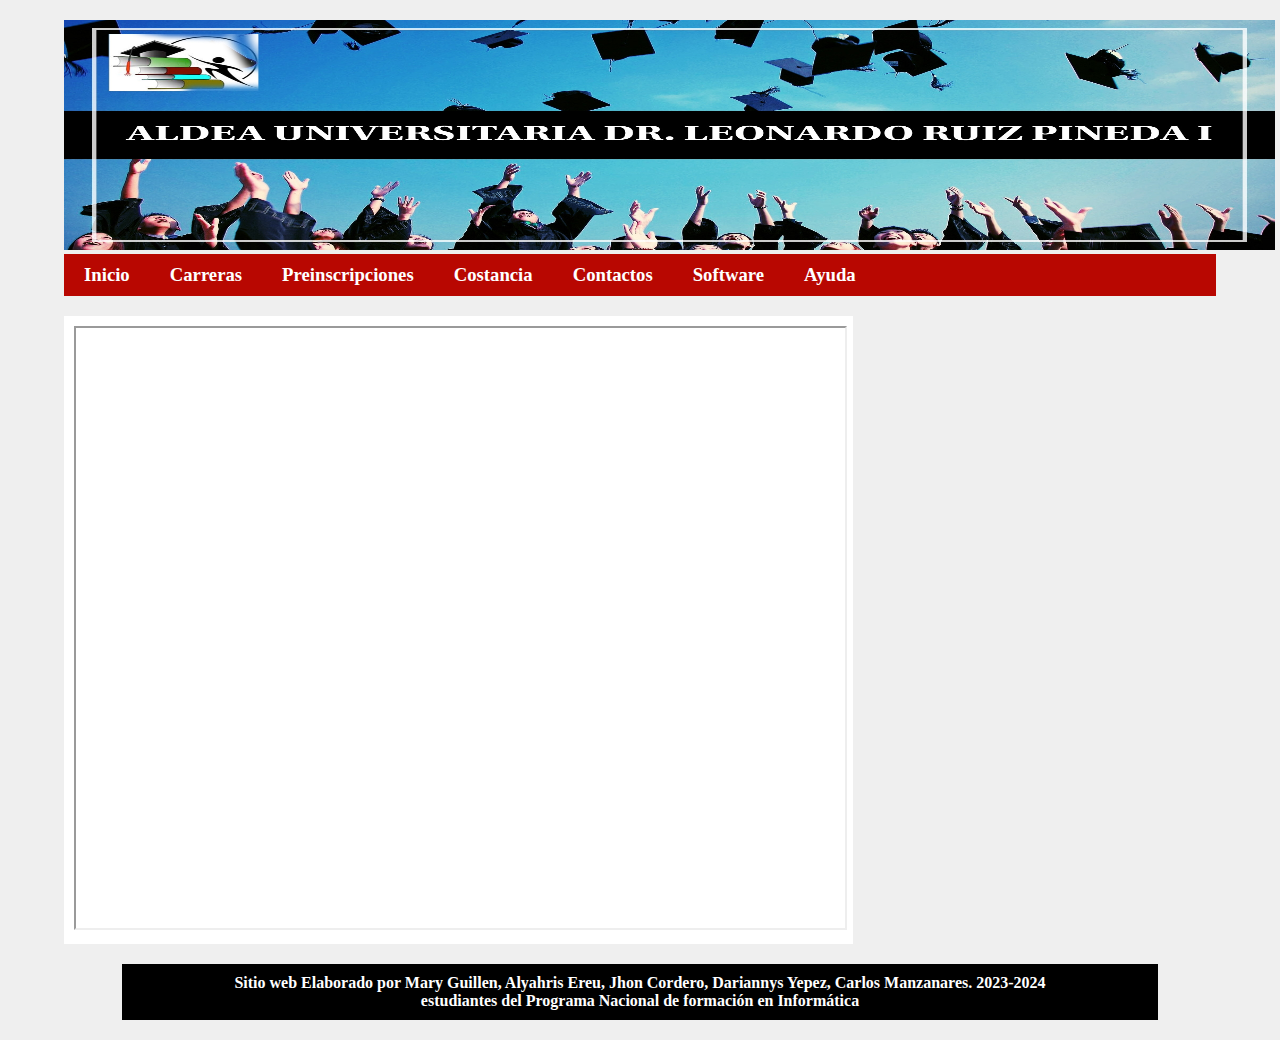
<file: Vista/constancia.html>
<!DOCTYPE html>
<html>
<head>
  <meta charset="utf-8">
   <title>Aldea Universitaria Dr. Leonardo Ruiz Pineda I</title>
   <link rel="icon"  href="imagenes/icono.JPG"> 
         <link rel="stylesheet" type="text/css" href="estilouniversal.css">
          
    </head>
      <body>

    <header>

       <div class="logotipo">
       <img src="imagenes/cintillo.jpg" width="1211" height="230">
     </div>
      
    <nav id="menu">
       <ul>
       
        
          <h3>
       <li><a href="../index.html">Inicio</a></li>
        <li><a href="carreras.html">Carreras</a></li>
        <li><a href="inscripciones.html">Preinscripciones</a></li>
        <li><a href="constancia.html">Costancia</a></li>
        <li><a href="contactos.html">Contactos</a></li>
        <li><a href="software.html">Software</a></li>
        <li><a href="ayuda.html">Ayuda</a></li>
            </h3>
    </nav>
  </header>
 

    <section class="main">
    <section class="articles">
      
      <article>
      
   <iframe src="constancia.pdf" width="100%" height="600px"></iframe>
  </article>
        </section>
        

          <footer>
            <h4>
                 <p>Sitio web Elaborado por Mary Guillen, Alyahris Ereu, Jhon Cordero, Dariannys Yepez, Carlos Manzanares. 2023-2024 <br>
                    estudiantes del Programa Nacional de formación en Informática
                  </p>
                </h4>
          </footer>
</body>
</html>
</file>
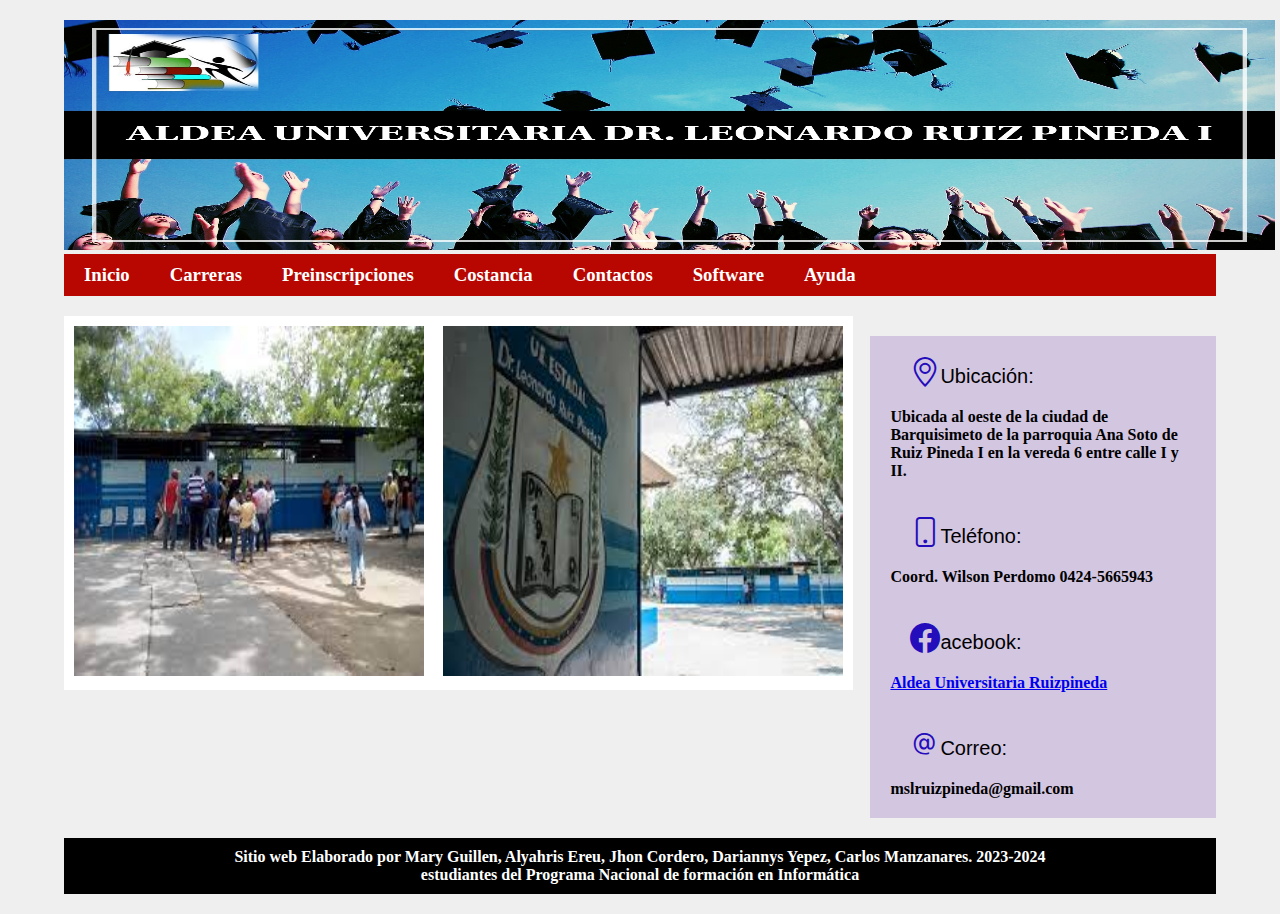
<file: Vista/contactos.html>
<!DOCTYPE html>
<html>
<head>
  <meta charset="utf-8">
   <title>Aldea Universitaria Dr. Leonardo Ruiz Pineda I</title>
   <link rel="icon"  href="imagenes/icono.JPG"> 
         <link rel="stylesheet" type="text/css" href="estilouniversal.css">
         <link rel="stylesheet" href="https://cdn.jsdelivr.net/npm/bootstrap-icons@1.11.3/font/bootstrap-icons.min.css">
          <link rel="stylesheet" type="text/css" href="iconos.css">
         <style>
            /* estilos opcionales para los iconos*/

         </style>
      
    </head>
      <body>

    <header>

     <div class="logotipo">
       <img src="imagenes/cintillo.jpg" width="1211" height="230">
     </div>
      
      
    <nav id="menu">
       <ul>
       
          <h3>
       <li><a href="../index.html">Inicio</a></li>
        <li><a href="carreras.html">Carreras</a></li>
        <li><a href="inscripciones.html">Preinscripciones</a></li>
        <li><a href="constancia.html">Costancia</a></li>
        <li><a href="contactos.html">Contactos</a></li>
        <li><a href="software.html">Software</a></li>
        <li><a href="ayuda.html">Ayuda</a></li>
            </h3>
      </ul> 

    </nav>
  </header>
 

    <section class="main">
    <section class="articles">
      <article>
          <img src="imagenes/aldea1.jpg" width="350"   height="350">

           <img src="imagenes/aldea2.jpg" width="400" align="right"  height="350">

              </article>
              <br>

  </article>
        </section>

            <aside>
            <div class="ubicación">
              <a><i class="bi bi-geo-alt"></i>Ubicación:</a>
            </div>
            <br>
            <h4>
       Ubicada al oeste de la ciudad de Barquisimeto de la parroquia Ana Soto de Ruiz Pineda I en la vereda 6 entre calle I y II.
        </h4>
       <br>
       <br>
              <div class="teléfono">
              <a><i class="bi bi-phone"></i>Teléfono:</a>
            </div>
            <br>
       <h4>
        Coord. Wilson Perdomo
         0424-5665943
       </h4>
       <br>
       <br>
              <div class="facebook">
              <a><i class="bi bi-facebook"></i>acebook:</a>
            </div>
            <br>
              <h4>
                <a href="http://www.facebook.com/misionribas.ruizpineda/" target="_blank">Aldea Universitaria Ruizpineda</a>
              </h5>
               <br>
               <br>

                <div class="correo">
              <a><i class="bi bi-at"></i>Correo:</a>
            </div>
            <br>
               <h4>
                 mslruizpineda@gmail.com
               </h4>

             </aside>
           </section>
           

          <footer>
            <h4>
                 <p>Sitio web Elaborado por Mary Guillen, Alyahris Ereu, Jhon Cordero, Dariannys Yepez, Carlos Manzanares. 2023-2024 <br>
                    estudiantes del Programa Nacional de formación en Informática
                  </p>
                </h4>
          </footer>
</body>
</html>
</file>
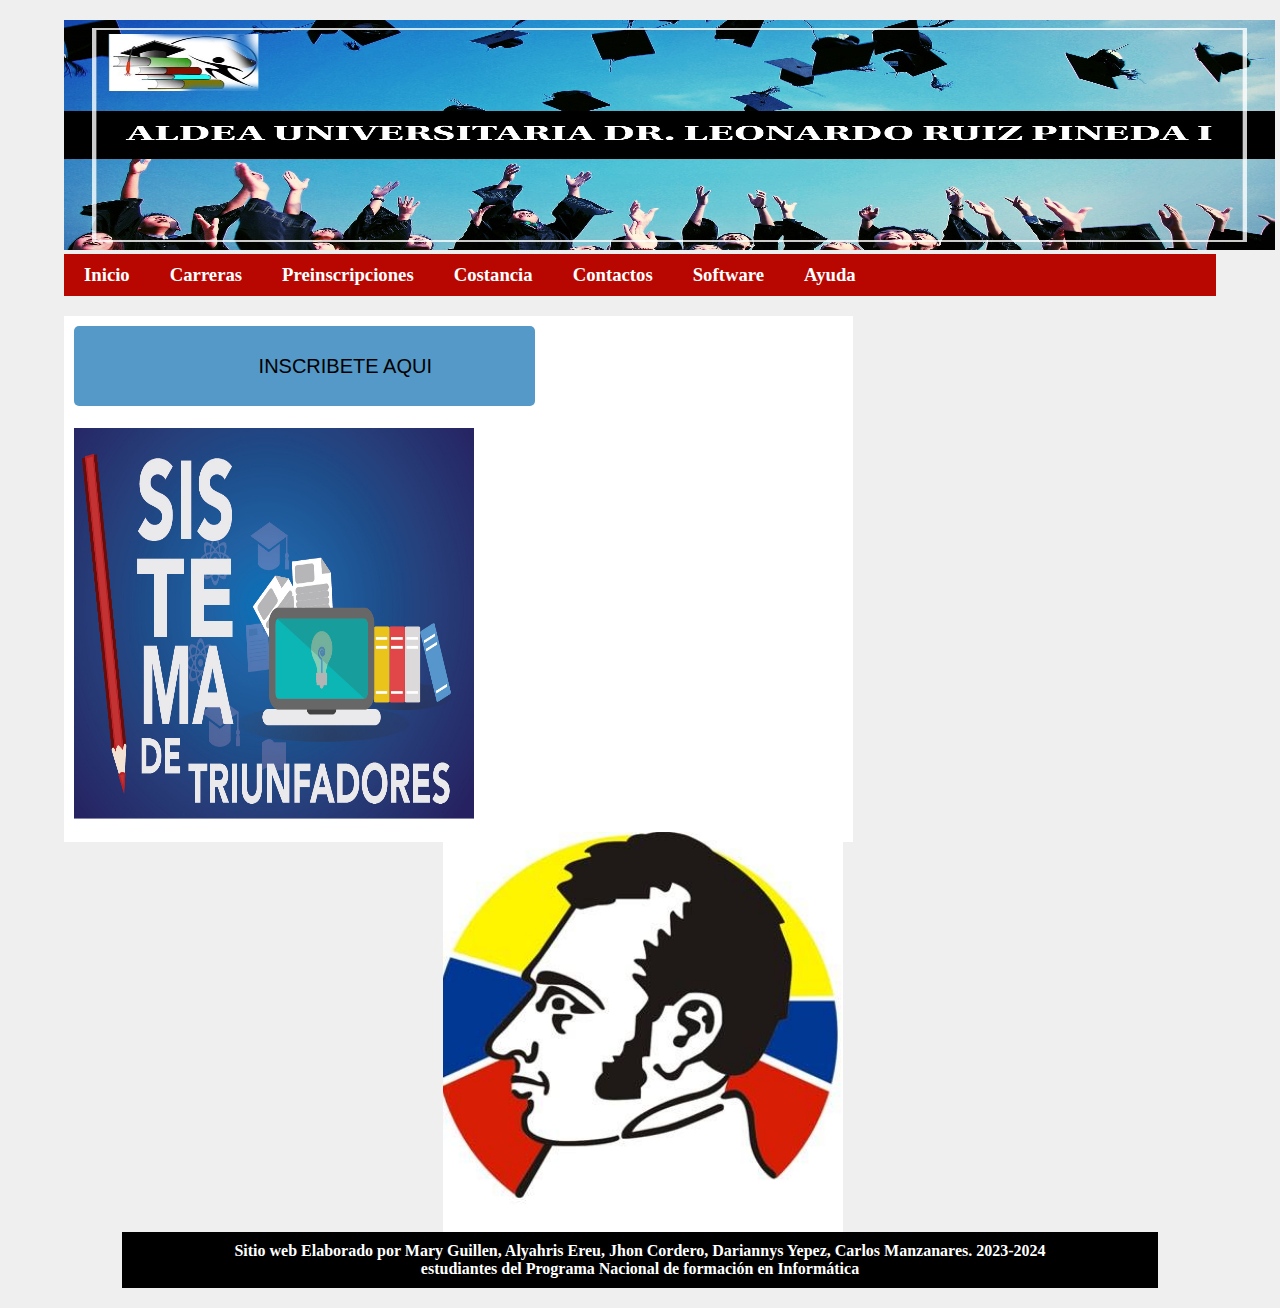
<file: Vista/inscripciones.html>
<!DOCTYPE html>
<html>
<head>
  <meta charset="utf-8">
   <title>Aldea Universitaria Dr. Leonardo Ruiz Pineda I</title>
   <link rel="icon"  href="imagenes/icono.JPG"> 
         <link rel="stylesheet" type="text/css" href="estilouniversal.css">
        <link rel="stylesheet" href="boton.css">
      
      
    </head>
      <body>

    <header>

      <div class="logotipo">
       <img src="imagenes/cintillo.jpg" width="1211" height="230">
     </div>
      
      
    <nav id="menu">
       <ul>
       
       
          <h3>
       <li><a href="../index.html">Inicio</a></li>
        <li><a href="carreras.html">Carreras</a></li>
        <li><a href="inscripciones.html">Preinscripciones</a></li>
        <li><a href="constancia.html">Costancia</a></li>
        <li><a href="contactos.html">Contactos</a></li>
        <li><a href="software.html">Software</a></li>
        <li><a href="ayuda.html">Ayuda</a></li>
            </h3>
      </ul> 

    </nav>
  </header>
 

    <section class="main">
    <section class="articles">
      <article>

<div class="contenedor">

    <div class="contenedor-botones"> 
      <a href="http://www.misionsucre.gob.ve/triunfadores/" target="_blank">
      <button class="boton uno">

        <div class="icono">
          
          <svg xmlns="http://www.w3.org/2000/svg" width="16" height="16" fill="currentColor" class="bi bi-arrow-return-left" viewBox="0 0 16 16">
  <path fill-rule="evenodd" d="M14.5 1.5a.5.5 0 0 1 .5.5v4.8a2.5 2.5 0 0 1-2.5 2.5H2.707l3.347 3.346a.5.5 0 0 1-.708.708l-4.2-4.2a.5.5 0 0 1 0-.708l4-4a.5.5 0 1 1 .708.708L2.707 8.3H12.5A1.5 1.5 0 0 0 14 6.8V2a.5.5 0 0 1 .5-.5"/>
</svg>
        </div>
        <span>Inscribete AQUI</span> 
      </button>
     </a> 
    </div>
  
</div>
      
          <br>
         <img src="imagenes/sistemapre.jpg" width="400" height="400"/>

            

<img src="imagenes/preinscripciones.jpg"  align="right" width="400" height="400"/>


  </article>
        </section>
        

        <footer>
            <h4>
                 <p>Sitio web Elaborado por Mary Guillen, Alyahris Ereu, Jhon Cordero, Dariannys Yepez, Carlos Manzanares. 2023-2024 <br>
                    estudiantes del Programa Nacional de formación en Informática
                  </p>
                </h4>
          </footer>
</body>
</html>
</file>
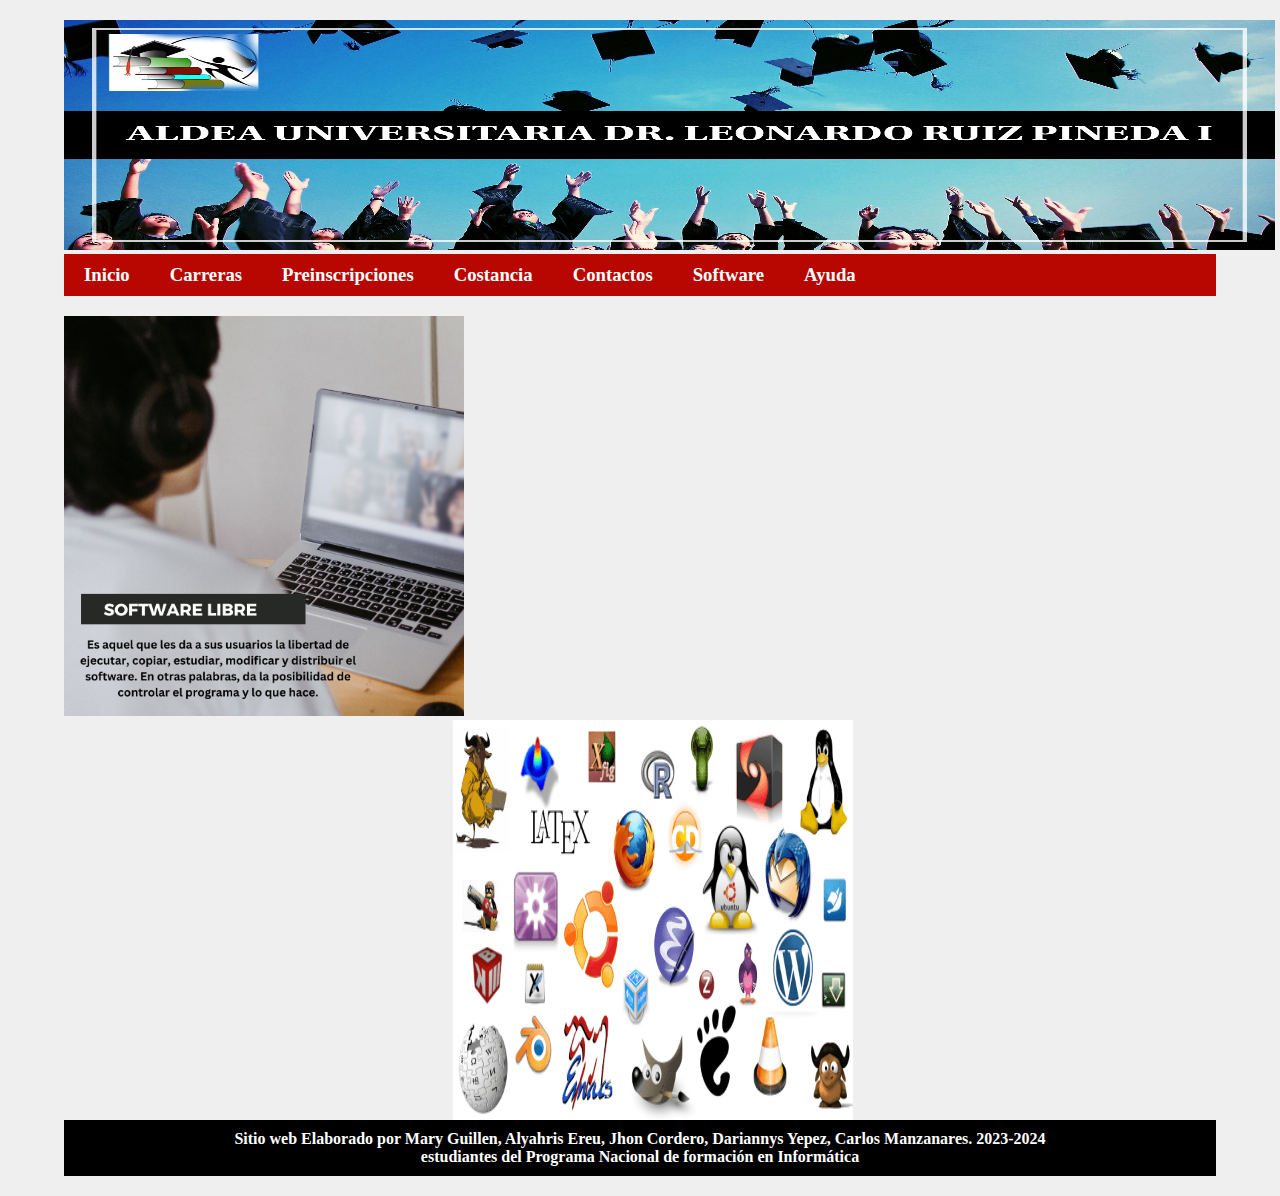
<file: Vista/software.html>
<!DOCTYPE html>
<html>
<head>
  <meta charset="utf-8">
   <title>Aldea Universitaria Dr. Leonardo Ruiz Pineda I</title>
   <link rel="icon"  href="imagenes/icono.JPG"> 
          <link rel="stylesheet" type="text/css" href="estilouniversal.css">
    </head>
      <body>

    <header>

       <div class="logotipo">
       <img src="imagenes/cintillo.jpg" width="1211" height="230">
     </div>
      
      
    <nav id="menu">
       <ul>
       
          <h3>
       <li><a href="../index.html">Inicio</a></li>
        <li><a href="carreras.html">Carreras</a></li>
        <li><a href="inscripciones.html">Preinscripciones</a></li>
        <li><a href="constancia.html">Costancia</a></li>
        <li><a href="contactos.html">Contactos</a></li>
        <li><a href="software.html">Software</a></li>
        <li><a href="ayuda.html">Ayuda</a></li>
            </h3>

      </ul> 

    </nav>
  </header>
 

  
    <section class="main">
    <section class="articles">
 

      <img  src="imagenes/software.png" width="400" height="400"/>     




  <img src="imagenes/software3.png" width="400" align="right" height="400"/>
  <br>
  <br>
  <br>
 

 
  </section>
        </section>
    
 <footer>
            <h4>
                 <p>Sitio web Elaborado por Mary Guillen, Alyahris Ereu, Jhon Cordero, Dariannys Yepez, Carlos Manzanares. 2023-2024 <br>
                    estudiantes del Programa Nacional de formación en Informática
                  </p>
                </h4>
          </footer>
        </body>
</html>
</file>
<file: Vista/estilouniversal.css>
* {
	margin:0;
	padding:0;
	}
	
	

	body {
		background:#efefef; 
		position: relative;

	}

	header, .main, footer {
		width:90%;
		max-width:1500px;
		margin:20px auto;
	}

	header nav {
		background:#b80701;  	/*color de barra*/	
		overflow:hidden;
	}

	header nav ul {
		list-style:none;

	}

	header nav ul li {
		float: left;
	}

	header nav ul li a {
		padding:10px 20px;
		display:block;
		color:#ffffff;		/* color de letra de barra */
		text-decoration:none;

	}

	header nav ul li a:hover {
		background:#DE3E48;   /*color del pulsor del menu*/

	}

	u {
		color:#b80701 ;  /*letras subrayadas*/
		
	}

	.main .articles {
		width:68.5%;
		margin-right:1.5%;
		float:left;
	}

	.main .articles article {
		padding:10px;
		background:#ffffff ;	/* COLOR DE FONDO */
		color :#000000;
		margin-bottom:20px;		/*espacio entre el pie  el body*/
	}

	.contenedor-botones {
		width: 100%;
		display: grip;
		grid-template-columns: repeat(3, 1fr);
		gap: 40px;

	}

	.boton {
		display: inline-flex;
		align-items: center;
		justify-content: center;
		width: 60%;
		height: 80px;
		background:#5499C7;											/*color de boton*/
		color: #000000; 											/*color de letra*/
		font-family: 'roboto', sans-serif;
		font-size: 20px;
		font-weight: 500;
		border: none;
		cursor: pointer;
		text-transform: uppercase;
		transition: .3s ase all;
		border-radius: 5px; 
		position: relative;
		overflow: hidde;

	}

	.boton span {
		position: relative;
		z-index: 2;
		transition: 3s ease all;

	}

	.boton:hover {
		background: #E5E7E9;										/*color de pulsor*/
	}

	.btn {
		display: inline-block;
		background-color: blueviolet;								/*color de boton*/
		color: #ffffff; 											/*color de la letra*/
		padding: 13px 25px;
		margin: 25px;	

		}

		.btn:hover {
			background-color: #C0392B ;									/*color del pulsor*/
		}										

	aside {
		width:30%;
		background:#D3C6E1;
		float: left;
		padding: 20px;
		box-sizing:border-box;
		margin-block: 20px;
	}

	footer {
		background:#000000;
		color:#fff;
		clear:both;
		padding: 10px 0px;
		text-align:center;
	}
</file>
<file: Vista/iconos.css>
.bi {
	font-size: 30px !important;
	color: #240DBB;
	margin-left: 20px;
}


 .bit-facebook {
 	color: #blue;
 }

 .facebook {
 	font-family: arial;
 	color: #000000;
 	font-size: 20px;
 }

 .ubicación {
 	font-family: arial;
 	color: #000000;
 	font-size: 20px;
 }

 .teléfono {
 	font-family: arial;
 	color: #000000;
 	font-size: 20px;
 }

 .correo {
 	font-family: arial;
 	color: #000000;
 	font-size: 20px;
 }
</file>
<file: Vista/boton.css>
.boton.uno span {
	transition: .4s ease-in-out all;
	position: absolute;
	left: 40%;
}

.boton.uno .icono {
	display: flex;
	align-items: center;
	position: absolute;
	z-index: 2;
	left: -40%;
	transition: .3s ease-in-out all;
	opacity: 0;

}


.boton.uno svg {
	color: #000000;   /*color de la flecha*/
	width: 35px;
	height: 35px;
}

.boton.uno:hover {
	background: #C0392B;					/*color de pulsor rojo*/
}

.boton.uno:hover .icono {
	left: calc(100% - 50px);
	opacity: 1;

}

.boton.uno svg {
	color: #fff;
	width: 35px;
	height: 35px;

}

.boton.uno:hover span {
	left: 20px;

}
</file>
